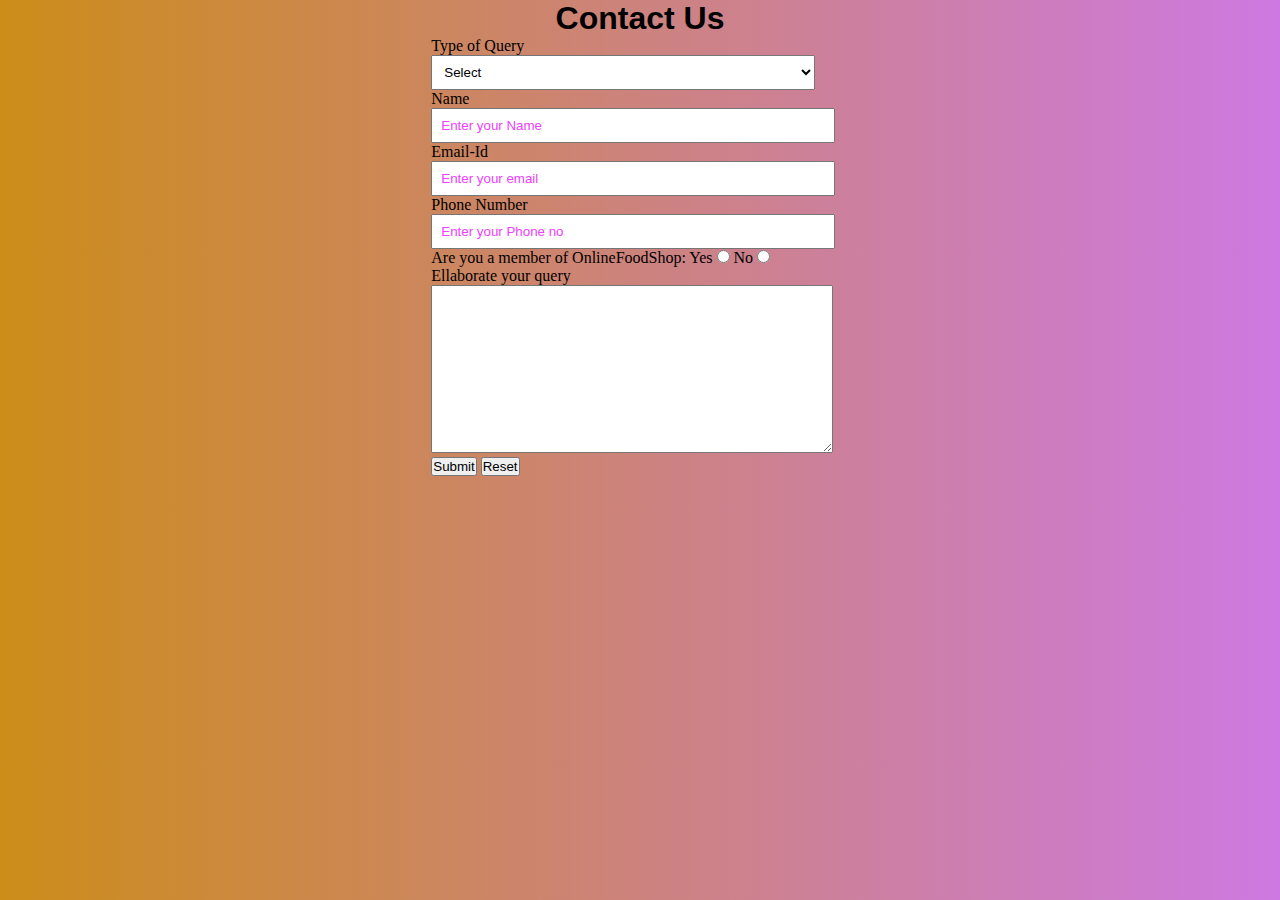
<file: indexcontact.html>
<!DOCTYPE html>
<html lang="en">

<head>
	<meta charset="UTF-8">
	<meta name="viewport" content=
		"width=device-width, initial-scale=1.0">

	<link rel="stylesheet" href="style.css">
	<title>ContactUs</title>
</head>

<body>
	
	  
	  
	<div id="ContactUs">
		<h1 style="font-family:'Segoe UI', Tahoma, Geneva, Verdana, sans-serif;">Contact Us</h1>
		<form action="#">
			<div class="form-shape">
				<label for="query">
					Type of Query
				</label>
				<select name="myQuery" id="query">
					<option value="sel" selected>
						Select
					</option>
					<option value="ord">
						Order related Issues
					</option>
					<option value="Site">
						Site related Issues
					</option>
					<option value="fed">
						Complaint related Issues
					</option>
					<option value="others">
						Others
					</option>
				</select>
			</div>
			<div class="form-shape">
				<label for="name">Name</label>
				<input type="text" name="myName"
					id="name"
					placeholder="Enter your Name">
			</div>
			<div class="form-shape">
				<label for="email">Email-Id</label>
				<input type="email" name="myEmail"
					id="email"
					placeholder="Enter your email">
			</div>
			<div class="form-shape">
				<label for="pho">Phone Number</label>
				<input type="phone" name="myPhone"
					id="pho"
					placeholder="Enter your Phone no">
			</div>
			<div id="radio">
				Are you a member of OnlineFoodShop:
				Yes <input type="radio" name="eligible">
				No <input type="radio" name="eligible">
			</div>
			<div class="form-shape">
				<label for="message">
					Ellaborate your query
				</label>
				<textarea name="mesg" id="message"
					cols="30" rows="10">
				</textarea>
			</div>
			<input type="submit" value="Submit">
			<input type="reset" value="Reset">
		</form>
	</div>
</body>

</html>
</file>
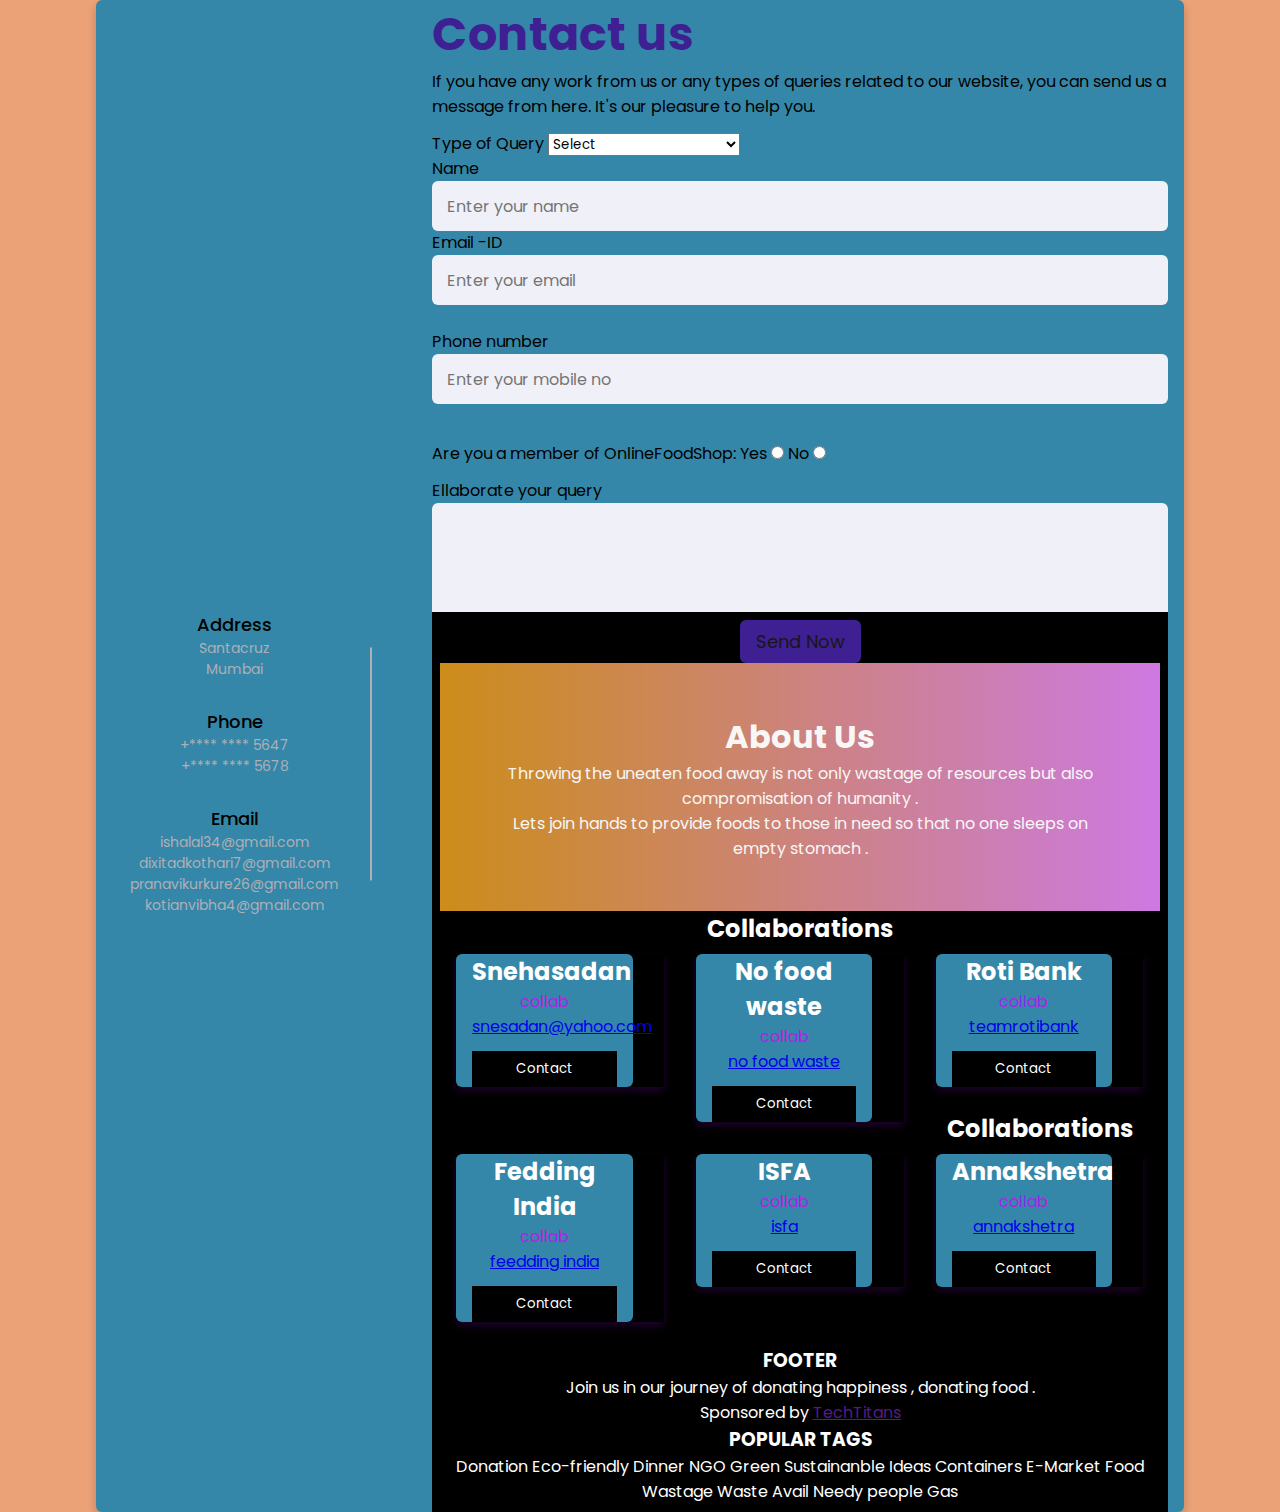
<file: newcontact.html>
<!DOCTYPE html>
<!-- Created By CodingLab - www.codinglabweb.com -->
<html lang="en" dir="ltr">
  <head>
    <meta charset="UTF-8">
   <!-- <title> Responsive Contact Us Form  | CodingLab </title>
    <link rel="stylesheet" href="style.css">
    </!-- Fontawesome CDN Link -->
    <link rel="stylesheet" href="newcontact.css"/>
     <meta name="viewport" content="width=device-width, initial-scale=1.0">
     <meta name="viewport" content="width=device-width, initial-scale=1">
<head><link rel="stylesheet" href="aboutus.css"></head>
   </head>
<body>
    
  <div class="container">
    <div class="content">
      <div class="left-side">
        <div class="address details">
          <i class="fas fa-map-marker-alt"></i>
          <div class="topic">Address</div>
          <div class="text-one">Santacruz</div>
          <div class="text-two">Mumbai</div>
        </div>
        <div class="phone details">
          <i class="fas fa-phone-alt"></i>
          <div class="topic">Phone</div>
          <div class="text-one">+**** **** 5647</div>
          <div class="text-two">+**** **** 5678</div>
        </div>
        <div class="email details">
          <i class="fas fa-envelope"></i>
          <div class="topic">Email</div>
          <div class="text-one">ishalal34@gmail.com</div>
          <div class="text-two">dixitadkothari7@gmail.com</div>
          <div class="text-one">pranavikurkure26@gmail.com</div>
          <div class="text-two">kotianvibha4@gmail.com</div>
        </div>
      </div>
      <div class="right-side">
        <div class="topic-text"><h1>Contact us</h1> </div>
        <p>If you have any work from us or any types of queries related to our website, you can send us a message from here. It's our pleasure to help you.</p>
      <form action="#">
        <div class="input-box">
            <div class="form-shape">
				<label for="query">
					Type of Query
				</label>
				<select name="myQuery" id="query">
					<option value="sel" selected>
						Select
					</option>
					<option value="ord">
						Donation related Issues
					</option>
					<option value="Site">
						Site related Issues
					</option>
					<option value="fed">
						Complaint related Issues
					</option>
					<option value="others">
						Others
					</option>
				</select>
			</div>
            <label for="name">Name</label><br>
          <input type="text" placeholder="Enter your name">
        </div><br>
        <div class="input-box">
            <label for="name">Email -ID</label>
          <input type="text" placeholder="Enter your email">
        </div><br>
        <div class="input-box">
            <label for="name">Phone number</label>
         <input type="text" placeholder="Enter your mobile no"><br><br>

        </div><br>
        <br>

        <div id="radio">
            Are you a member of OnlineFoodShop:
            Yes <input type="radio" name="eligible">
            No <input type="radio" name="eligible">
        </div>
        
     <div class="input-box message-box">
        <div class="form-shape">
            <label for="message">
                Ellaborate your query
            </label>
            <textarea name="mesg" id="message"
                cols="20" rows="5">
            </textarea>
        </div>
                
        </div>
        <div class="button">
          <input type="button" value="Send Now" >
          <div class="about-section">
            <h1>About Us</h1>
            <p>Throwing the uneaten food away is not only wastage of resources but also compromisation of humanity .</p>
            <p> Lets join hands to provide foods to those in need so that no one sleeps on empty stomach .</p>
        </div>
        
          
          <h2 style="text-align:center">Collaborations</h2>
          <div class="row">
            <div class="column">
              <div class="card">
                
                <div class="container">
                  <h2>Snehasadan</h2>
                  <p class="title">collab</p>
                  
                  <p><a href="https://www.snehasadan.org/"> snesadan@yahoo.com</a></p>
                  <p><button class="button">Contact</button></p>
                </div>
              </div>
            </div>
        
            <div class="row">
              <div class="column">
              <div class="card">
                
                <div class="container">
                  <h2>No food waste</h2>
                  <p class="title">collab</p>
                  <p></p>
                  <p><a href="https://nofoodwaste.org/">no food waste</a></p>
                  <p><button class="button">Contact</button></p>
                </div>
              </div>
            </div>
            <div class="row">
              <div class="column">
            
              <div class="card">
                
                <div class="container">
                  <h2>Roti Bank</h2>
                  <p class="title">collab</p>
                  <p></p>
                  <p><a href="https://rotibankfoundation.org/">teamrotibank</a></p>
                  <p><button class="button">Contact</button></p>
                </div>
              </div>
            </div>



            <h2 style="text-align:center">Collaborations</h2>
          <div class="row">
            <div class="column">
              <div class="card">
                
                <div class="container">
                  <h2>Fedding India</h2>
                  <p class="title">collab</p>
                  
                  <p><a href="https://www.feedingindia.org/">feedding india</a></p>
                  <p><button class="button">Contact</button></p>
                </div>
              </div>
            </div>
        
            <div class="row">
              <div class="column">
              <div class="card">
                
                <div class="container">
                  <h2>ISFA</h2>
                  <p class="title">collab</p>
                  <p></p>
                  <p><a href="https://sharefood.fssai.gov.in/partner.html">isfa</a></p>
                  <p><button class="button">Contact</button></p>
                </div>
              </div>
            </div>
            <div class="row">
              <div class="column">
            
              <div class="card">
                
                <div class="container">
                  <h2>Annakshetra</h2>
                  <p class="title">collab</p>
                  <p></p>
                  <p><a href="http://annakshetra.org/pages/about">annakshetra</a></p>
                  <p><button class="button">Contact</button></p>
                </div>
              </div>
            </div>
            

            
                
          
        
               
              </div>
           </div>
            </div>
          </div>
        </form>
        
          <!-- Footer -->  
          <footer class="w3-row-padding w3-padding-32">
            <div class="w3-third">
              <h3>FOOTER</h3>
              <p>Join us in our journey of donating happiness , donating food . </p>
              <p>Sponsored by <a href="" target="_blank">TechTitans</a></p>
        
            </div>
          
           
        
            <div class="w3-third w3-serif">
              <h3>POPULAR TAGS</h3>
              <p>
                <span class="w3-tag w3-black w3-margin-bottom">Donation</span> <span class="w3-tag w3-dark-grey w3-small w3-margin-bottom">Eco-friendly</span> <span class="w3-tag w3-dark-grey w3-small w3-margin-bottom">Dinner</span>
                <span class="w3-tag w3-dark-grey w3-small w3-margin-bottom">NGO</span> <span class="w3-tag w3-dark-grey w3-small w3-margin-bottom">Green</span> <span class="w3-tag w3-dark-grey w3-small w3-margin-bottom">Sustainanble</span>
                <span class="w3-tag w3-dark-grey w3-small w3-margin-bottom">Ideas</span> <span class="w3-tag w3-dark-grey w3-small w3-margin-bottom">Containers</span> <span class="w3-tag w3-dark-grey w3-small w3-margin-bottom">E-Market</span>
                <span class="w3-tag w3-dark-grey w3-small w3-margin-bottom">Food Wastage</span> <span class="w3-tag w3-dark-grey w3-small w3-margin-bottom">Waste</span> <span class="w3-tag w3-dark-grey w3-small w3-margin-bottom">Avail</span>
                <span class="w3-tag w3-dark-grey w3-small w3-margin-bottom">Needy people</span> <span class="w3-tag w3-dark-grey w3-small w3-margin-bottom">Gas</span>
              </p>
            </div>
          </footer>
        
        <!-- End page content -->
        </div>
        
        <script>
        // Script to open and close sidebar
        function w3_open() {
          document.getElementById("mySidebar").style.display = "block";
        }
         
        function w3_close() {
          document.getElementById("mySidebar").style.display = "none";
        }
        </script>
        </div>
        
      </form>
    </div>
    </div>
  </div>

  
  
</body>
</html>
</file>
<file: newcontact.css>
/* Google Font CDN Link */
@import url('https://fonts.googleapis.com/css2?family=Poppins:wght@200;300;400;500;600;700&display=swap');
*{
  margin: 0;
  padding: 0;
  box-sizing: border-box;
  font-family: "Poppins" , sans-serif;
}
body{
  min-height: 100vh;
  width: 100%;
  background: #eca277;
  display: flex;
  align-items: center;
  justify-content: center;
}
.container{
  width: 85%;
  background: rgb(52, 135, 168);
  border-radius: 6px;
  padding: 20px 60px 30px 40px;
  box-shadow: 0 5px 10px rgba(12, 12, 12, 0.2);
}
.container .content{
  display: flex;
  align-items: center;
  justify-content: space-between;
}
.container .content .left-side{
  width: 25%;
  height: 100%;
  display: flex;
  flex-direction: column;
  align-items: center;
  justify-content: center;
  margin-top: 15px;
  position: relative;
}
.content .left-side::before{
  content: '';
  position: absolute;
  height: 70%;
  width: 2px;
  right: -15px;
  top: 50%;
  transform: translateY(-50%);
  background: #afafb6;
}
.content .left-side .details{
  margin: 14px;
  text-align: center;
}
.content .left-side .details i{
  font-size: 30px;
  color: #3e2093;
  margin-bottom: 10px;
}
.content .left-side .details .topic{
  font-size: 18px;
  font-weight: 500;
}
.content .left-side .details .text-one,
.content .left-side .details .text-two{
  font-size: 14px;
  color: #afafb6;
}
.container .content .right-side{
  width: 75%;
  margin-left: 75px;
}
.content .right-side .topic-text{
  font-size: 23px;
  font-weight: 600;
  color: #3e2093;
}
.right-side .input-box{
  height: 50px;
  width: 100%;
  margin: 12px 0;
}
.right-side .input-box input,
.right-side .input-box textarea{
  height: 100%;
  width: 100%;
  border: none;
  outline: none;
  font-size: 16px;
  background: #F0F1F8;
  border-radius: 6px;
  padding: 0 15px;
  resize: none;
}
.right-side .message-box{
  min-height: 110px;
}
.right-side .input-box textarea{
  padding-top: 6px;
}
.right-side .button{
  display: inline-block;
  margin-top: 12px;
}
.right-side .button input[type="button"]{
  color: rgb(24, 22, 22);
  font-size: 18px;
  outline: none;
  border: none;
  padding: 8px 16px;
  border-radius: 6px;
  background: #3e2093;
  cursor: pointer;
  transition: all 0.3s ease;
}
.button input[type="button"]:hover{
  background: #feffff;
}

@media (max-width: 950px) {
  .container{
    width: 90%;
    padding: 30px 40px 40px 35px ;
  }
  .container .content .right-side{
   width: 75%;
   margin-left: 55px;
}
}
@media (max-width: 820px) {
  .container{
    margin: 40px 0;
    height: 100%;
  }
  .container .content{
    flex-direction: column-reverse;
  }
 .container .content .left-side{
   width: 100%;
   flex-direction: row;
   margin-top: 40px;
   justify-content: center;
   flex-wrap: wrap;
 }
 .container .content .left-side::before{
   display: none;
 }
 .container .content .right-side{
   width: 100%;
   margin-left: 0;
 }
}
body {
    font-family: Arial, Helvetica, sans-serif;
    margin: 0;
  }
  
  html {
    box-sizing: border-box;
  }
  
  *, *:before, *:after {
    box-sizing: inherit;
  }
  
  .column {
    float: left;
    width: 33.3%;
    margin-bottom: 16px;
    padding: 0 8px;
  }
  
  .card {
    box-shadow: 0 4px 8px 0 rgba(153, 17, 231, 0.2);
    margin: 8px;
  }
  
  .about-section {
    padding: 50px;
    text-align: center;
    background: #2575fc;
    background: -webkit-linear-gradient(right, #cd79e2, #cc8d19);
    background: -o-linear-gradient(right, #ca5ce0, #daa71c);
    background: -moz-linear-gradient(right, #b65dcc, #f0bd17);
    background: linear-gradient(right, #ca71ca, #f7ce17);
    color: rgb(248, 247, 246);
  }
  
  .container {
    padding: 0 16px;
  }
  
  .container::after, .row::after {
    content: "";
    clear: both;
    display: table;
  }
  
  .title {
    color: rgb(178, 29, 236);
  }
  
  .button {
    border: none;
    outline: 0;
    display: inline-block;
    padding: 8px;
    color: white;
    background-color: #000;
    text-align: center;
    cursor: pointer;
    width: 100%;
  }
  
  .button:hover {
    background-color: rgb(253, 249, 255);
  }
  
  @media screen and (max-width: 650px) {
    .column {
      width: 100%;
      display: block;
    }
  }
</file>
<file: aboutus.css>
body {
    font-family: Arial, Helvetica, sans-serif;
    margin: 0;
  }
  
  html {
    box-sizing: border-box;
  }
  
  *, *:before, *:after {
    box-sizing: inherit;
  }
  
  .column {
    float: left;
    width: 33.3%;
    margin-bottom: 16px;
    padding: 0 8px;
  }
  
  .card {
    box-shadow: 0 4px 8px 0 rgba(153, 17, 231, 0.2);
    margin: 8px;
  }
  
  .about-section {
    padding: 50px;
    text-align: center;
    background: #2575fc;
    background: -webkit-linear-gradient(right, #cd79e2, #cc8d19);
    background: -o-linear-gradient(right, #ca5ce0, #daa71c);
    background: -moz-linear-gradient(right, #b65dcc, #f0bd17);
    background: linear-gradient(right, #ca71ca, #f7ce17);
    color: rgb(248, 247, 246);
  }
  
  .container {
    padding: 0 16px;
  }
  
  .container::after, .row::after {
    content: "";
    clear: both;
    display: table;
  }
  
  .title {
    color: rgb(178, 29, 236);
  }
  
  .button {
    border: none;
    outline: 0;
    display: inline-block;
    padding: 8px;
    color: white;
    background-color: #000;
    text-align: center;
    cursor: pointer;
    width: 100%;
  }
  
  .button:hover {
    background-color: rgb(163, 38, 221);
  }
  
  @media screen and (max-width: 650px) {
    .column {
      width: 100%;
      display: block;
    }
  }
</file>
<file: style.css>
/*CSS Reset*/
*{
    margin:0px;
    padding:0px;
}
/*Header Styling*/

#top{
    color:rgb(151, 39, 226);
    text-align:center;
    font-size:46px;
    font-family: 'Ubuntu Mono', monospace;
}
#top1{
    text-align:center;
    color:rgb(238, 148, 30);
    font-size:21px;
    font-family: 'Ubuntu Mono', monospace;
}
/* Navigation bar styling*/

/*Navbar image styling*/
#navbar img{
    display:block;
    width: 50px;
    height:50px;
    margin:auto;
    margin-bottom: 3px;
}

/*Navbar Functionality*/
#navbar{
    display:flex;
    flex-direction: column;
    background: #e8519e;
    background: -webkit-linear-gradient(top, #e45be9, #d05cd4, #cea456, #dbae5b);
    background: -o-linear-gradient(top, #e364e7, #cc5ce2, #df9948, #d8b25f);
    background: -moz-linear-gradient(top, #e35ce7, #d25cdd, #d19946, #dba657);
    background: linear-gradient(top, #c359c7, #c96ddb, #cfa13f, #c4974f);
    height: 14vh;
    width: 100vw;
    font-family: 'Ubuntu Mono', monospace;
    margin-top:10px;
   border: 2px solid black;
   border-radius:15px;
}


/*Navbar content functionality*/
#navcontent{
    display: flex;
    justify-content: center;
}


/*Navbar content styling*/
ul li{
    list-style: none;
    margin: 15px;
    border-radius: 20px;
}
ul li a{
    padding: 1px;
    color:rgb(12, 12, 11);
    text-decoration: none;
    border-radius:10px;
}
ul li a:hover{
    background-color: rgb(202, 146, 62);
    border-radius: 10px;
}

/* website background image designing */
#container1{
    position: relative;
    display: flex;
    flex-direction: column;
    align-items: center;
    width: 100vw;
    height:63vh;
}

/*Setting the background image using before pseudo selector*/ 
#container1::before{
    content:'';
    background: url("./1.jpg") no-repeat center center/cover;
    width: 100vw;
    height:59vh;
    position: absolute;
    top:0px;
    left: 0px;
    font-family: 'Ubuntu Mono', monospace;
    margin-right:45px;
    font-weight: bold;
    z-index: -1;
    opacity: 0.89;
    border: 2px solid rgb(66, 39, 8);
    border-bottom-left-radius: 100px;
}

#row1{
   color: black;
    font-weight:bold;
    font-size: 2rem;
    text-align: center;
    margin-top: 35px;
}
/*Button Styling*/
.btn{
    margin-top:15px;
    border: 3px solid rgb(250, 205, 147);
    border-radius:15px;
    background-color:rgb(100, 174, 218);
    font-size:20px;
    font-weight: bold;
    font-family: 'Ubuntu Mono', monospace;
}
.btn:hover{
    cursor: pointer;
    background-color: rgb(236, 163, 79);
}


#container3{
    display: flex;
    justify-content: space-evenly;
}
#row2{
    width:24vw;
    height:21vh;
    box-shadow: 2px 7px 16px 19px;
     margin-top:51px;
     margin-bottom: 51px;
     display: flex;
    justify-content: center;
     align-items: flex-end;
     position: relative;
     margin-right: 38px;
     border-radius: 40px;
}
#row2::before{
    content: '';
    background: url('2.jpeg') no-repeat center center/cover;
    position: absolute;
    top: 0px;
    left:0px;
    width: 24vw;
    height:21vh;
    z-index: -1;
    border-radius: 40px;
}
#row3{
    position: relative;
    width: 24vw;
    height:21vh;
    display: flex;
    justify-content: center;
     align-items: flex-end;
     box-shadow: 2px 7px 16px 19px;
     margin-top:51px;
     margin-bottom: 51px;
     
     margin-left: 38px;
     border-radius: 40px;
}
#row3::before{
    content: '';
    background: url('3.jpeg') no-repeat center center/cover;
    position: absolute;
    top:0px;
    left:0px;
    width: 24vw;
    height:21vh;
    z-index: -1;
    border-radius: 40px;
}

#top3{
    text-align: center;
    color:red;
    font-family: 'Ubuntu Mono', monospace;
}
#container4{
    display: flex;
    justify-content: space-evenly;
}
#row2{
    width:24vw;
    height:21vh;
    box-shadow: 2px 7px 16px 19px;
     margin-top:51px;
     margin-bottom: 51px;
     display: flex;
    justify-content: center;
     align-items: flex-end;
     position: relative;
     margin-right: 38px;
     border-radius: 40px;
}
#row2::before{
    content: '';
    background: url('2.jpeg') no-repeat center center/cover;
    position: absolute;
    top: 0px;
    left:0px;
    width: 24vw;
    height:21vh;
    z-index: -1;
    border-radius: 40px;
}
#row3{
    position: relative;
    width: 24vw;
    height:21vh;
    display: flex;
    justify-content: center;
     align-items: flex-end;
     box-shadow: 2px 7px 16px 19px;
     margin-top:51px;
     margin-bottom: 51px;
     
     margin-left: 38px;
     border-radius: 40px;
}
#row3::before{
    content: '';
    background: url('3.jpeg') no-repeat center center/cover;
    position: absolute;
    top:0px;
    left:0px;
    width: 24vw;
    height:21vh;
    z-index: -1;
    border-radius: 40px;
}

#top3{
    text-align: center;
    color:red;
    font-family: 'Ubuntu Mono', monospace;
}
/*Designing the footer*/
footer{
    text-align: center;
}
/*Designing of Contact Us*/
#ContactUs{
    width:100vw;
    height:100vh;
    display:flex;
    flex-direction: column;
    align-items: center;
    background: #2575fc;
    background: -webkit-linear-gradient(right, #cd79e2, #cc8d19);
    background: -o-linear-gradient(right, #ca5ce0, #daa71c);
    background: -moz-linear-gradient(right, #b65dcc, #f0bd17);
    background: linear-gradient(right, #ca71ca, #f7ce17);
}
.form-shape input, .form-shape select, .form-shape textarea{
   width: 92%;
   padding: 0.5rem;
}
/*Changing the color of placeholder*/
::placeholder{                  
    color:rgb(239, 64, 255);
}
/*Making the webpage responsive using media queries*/
@media only screen and (max-width:1131px){
    #row4{
        width: 42vw;
    }
    #row5{
        width:45vw;
    }
    #row6{
        margin-top: 20px;
        width:90vw;
    }
}
@media only screen and (min-width:600px) and (max-width:781px)
{
    #row4{
        width:84vw;
        margin: auto;
        margin-left: 22px;
    }
    #row5{
        
        width:84vw;
        margin: auto;
        margin-top: 20px;
        margin-left: 22px;
    }
    #row6{
        width:84vw;
        margin: auto;
        margin-top: 20px;
        margin-left: 22px;
    }
}
@media only screen and (max-width:600px){
    #row4{
        width:78vw;
        margin: auto;
        margin-left: 3px;
    }
    #row5{
        
        width:78vw;
        margin: auto;
        margin-top: 20px;
        margin-left: 3px;
    }
    #row6{
        width:78vw;
        margin: auto;
        margin-top: 20px;
        margin-left: 3px;
    }
}
@media only screen and (min-height:1000px){
    #navbar{
        height:10vh;
    }
    #container1::before{
        height:39vh;
    }
    #container1{
        height:44vh
    }
}
</file>
